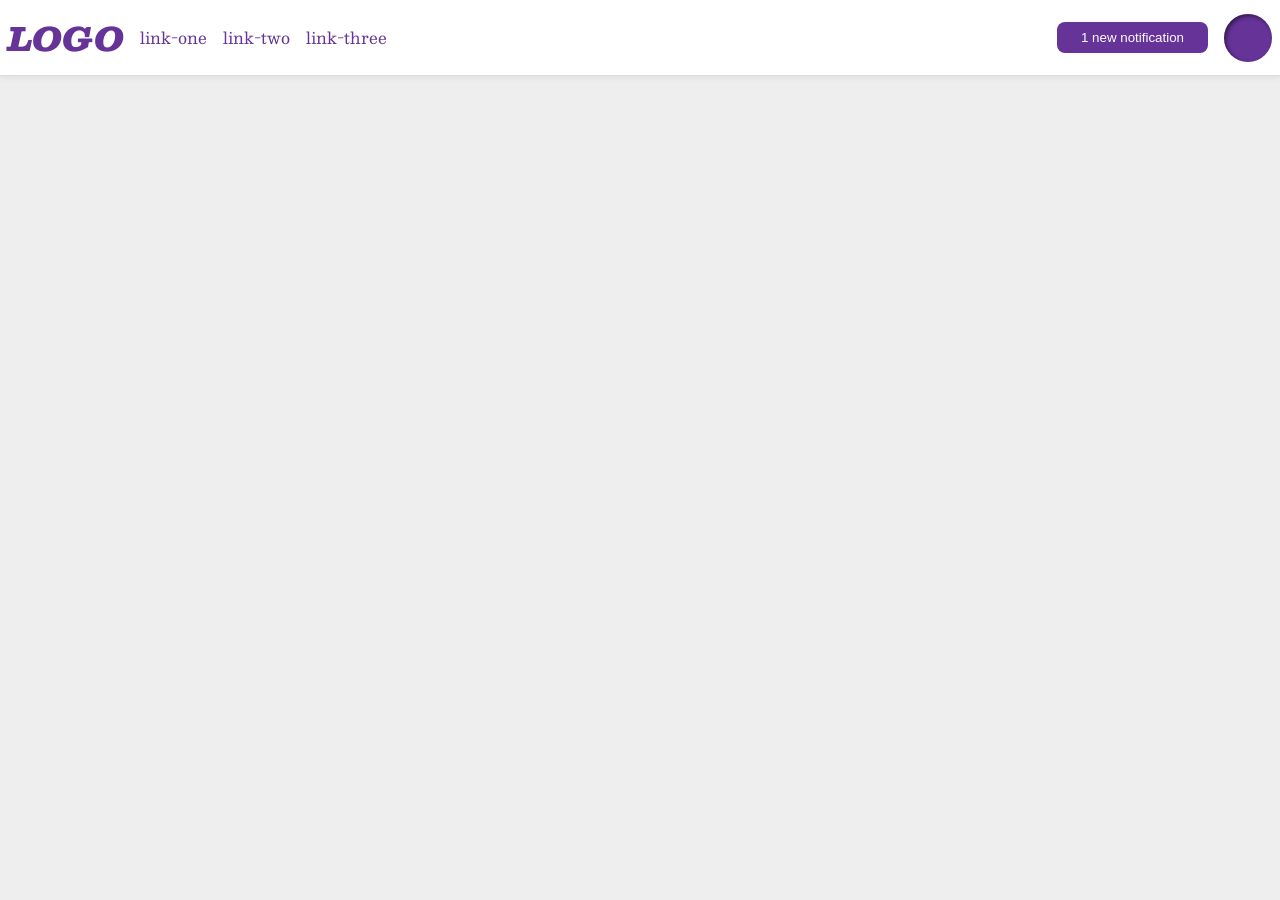
<file: foundations/flex/03-flex-header-2/index.html>
<!DOCTYPE html>
<html lang="en">
  <head>
    <meta charset="UTF-8">
    <meta http-equiv="X-UA-Compatible" content="IE=edge">
    <meta name="viewport" content="width=device-width, initial-scale=1.0">
    <title>Flex Header 2</title>
    <link rel="stylesheet" href="style.css">
  </head>
  <body>
    <div class="header">
      <div class="left-items">
        <div class="logo">
          LOGO
        </div>
        <ul class="links">
          <li><a href="https://google.com">link-one</a></li>
          <li><a href="https://google.com">link-two</a></li>
          <li><a href="https://google.com">link-three</a></li>
        </ul>
      </div>
      <div class="right-items">
        <button class="notifications">
          1 new notification
        </button>
        <div class="profile-image"></div>
      </div>
    </div>
  </body>
</html>
</file>
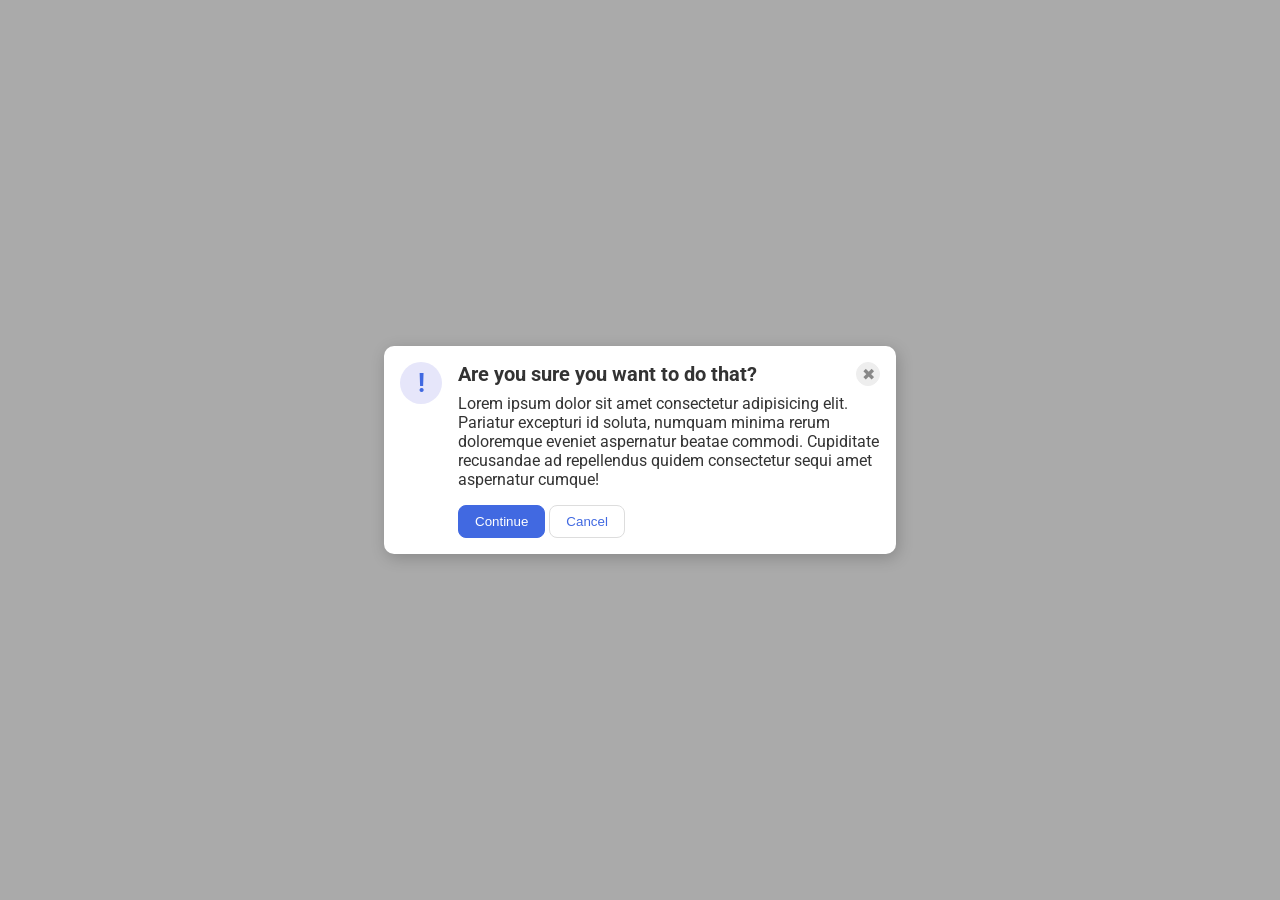
<file: foundations/flex/05-flex-modal/index.html>
<!DOCTYPE html>
<html lang="en">
  <head>
    <meta charset="UTF-8">
    <meta http-equiv="X-UA-Compatible" content="IE=edge">
    <meta name="viewport" content="width=device-width, initial-scale=1.0">
    <link rel="stylesheet" href="style.css">
    <title>Modal</title>
  </head>
  <body>
    <div class="modal">
      <div class="icon">!</div>
      <div class="wrapper">
        <div class="header">
          Are you sure you want to do that?
          <button class="close-button">✖</button>
        </div>
        <div class="text">Lorem ipsum dolor sit amet consectetur adipisicing elit. Pariatur excepturi id soluta, numquam minima rerum doloremque eveniet aspernatur beatae commodi. Cupiditate recusandae ad repellendus quidem consectetur sequi amet aspernatur cumque!</div>
        <button class="continue">Continue</button>
        <button class="cancel">Cancel</button>
      </div>
    </div>
  </body>
</html>
</file>
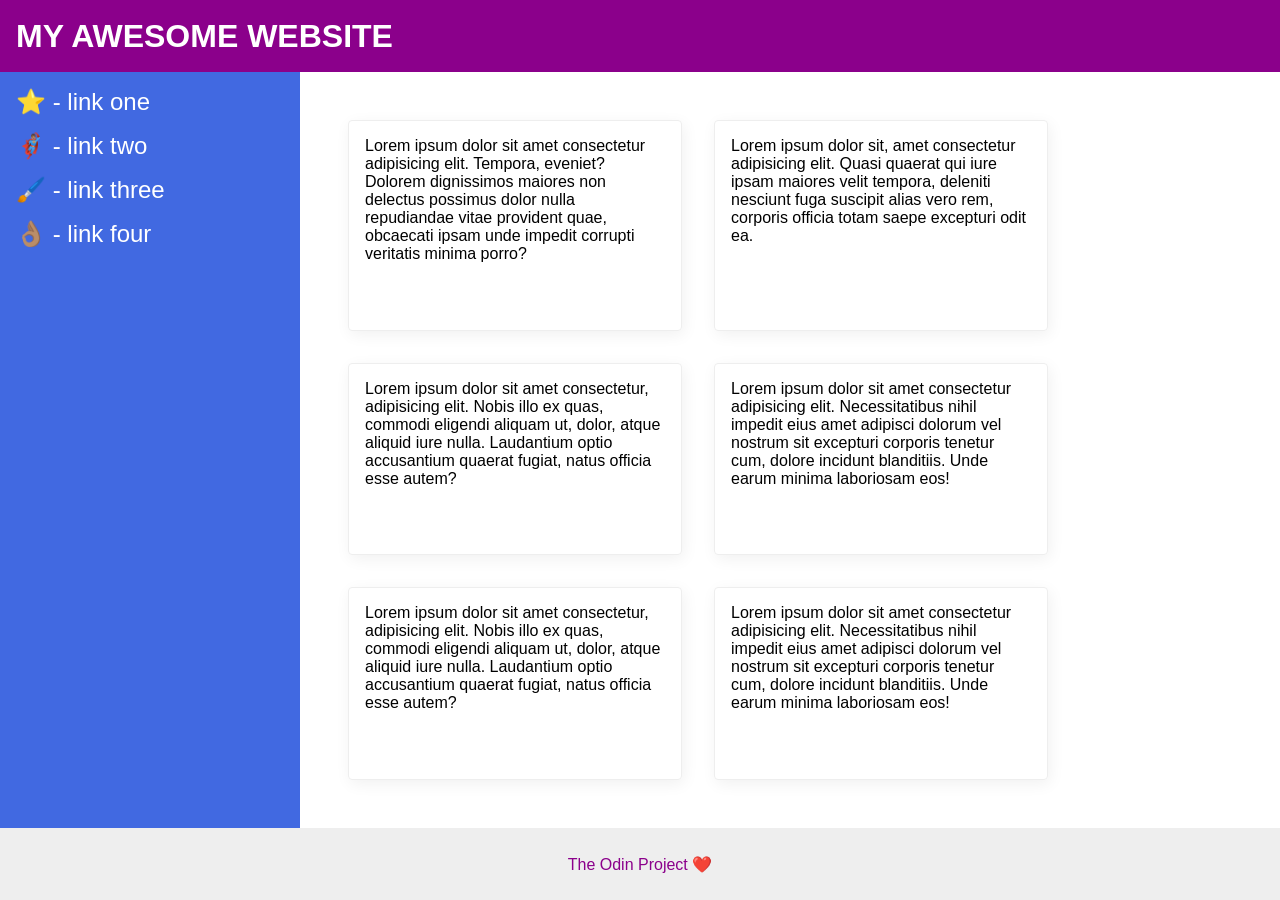
<file: foundations/flex/07-flex-layout-2/index.html>
<!DOCTYPE html>
<html lang="en">
  <head>
    <meta charset="UTF-8">
    <meta http-equiv="X-UA-Compatible" content="IE=edge">
    <meta name="viewport" content="width=device-width, initial-scale=1.0">
    <title>The Holy Grail</title>
    <link rel="stylesheet" href="style.css">
  </head>
  <body>
    <div class="header">
      MY AWESOME WEBSITE
    </div>
    <div class="content-wrapper">
      <div class="sidebar">
        <ul>
          <li><a href="#">⭐ - link one</a></li>
          <li><a href="#">🦸🏽‍♂️ - link two</a></li>
          <li><a href="#">🖌️ - link three</a></li>
          <li><a href="#">👌🏽 - link four</a></li>
        </ul>
      </div>
      <div class="card-wrapper">
        <div class="card">Lorem ipsum dolor sit amet consectetur adipisicing elit. Tempora, eveniet? Dolorem dignissimos maiores non delectus possimus dolor nulla repudiandae vitae provident quae, obcaecati ipsam unde impedit corrupti veritatis minima porro?</div>
        <div class="card">Lorem ipsum dolor sit, amet consectetur adipisicing elit. Quasi quaerat qui iure ipsam maiores velit tempora, deleniti nesciunt fuga suscipit alias vero rem, corporis officia totam saepe excepturi odit ea.</div>
        <div class="card">Lorem ipsum dolor sit amet consectetur, adipisicing elit. Nobis illo ex quas, commodi eligendi aliquam ut, dolor, atque aliquid iure nulla. Laudantium optio accusantium quaerat fugiat, natus officia esse autem?</div>
        <div class="card">Lorem ipsum dolor sit amet consectetur adipisicing elit. Necessitatibus nihil impedit eius amet adipisci dolorum vel nostrum sit excepturi corporis tenetur cum, dolore incidunt blanditiis. Unde earum minima laboriosam eos!</div>
        <div class="card">Lorem ipsum dolor sit amet consectetur, adipisicing elit. Nobis illo ex quas, commodi eligendi aliquam ut, dolor, atque aliquid iure nulla. Laudantium optio accusantium quaerat fugiat, natus officia esse autem?</div>
        <div class="card">Lorem ipsum dolor sit amet consectetur adipisicing elit. Necessitatibus nihil impedit eius amet adipisci dolorum vel nostrum sit excepturi corporis tenetur cum, dolore incidunt blanditiis. Unde earum minima laboriosam eos!</div>
      </div>
    </div>
    <div class="footer">
      The Odin Project ❤️
    </div>
  </body>
</html>
</file>
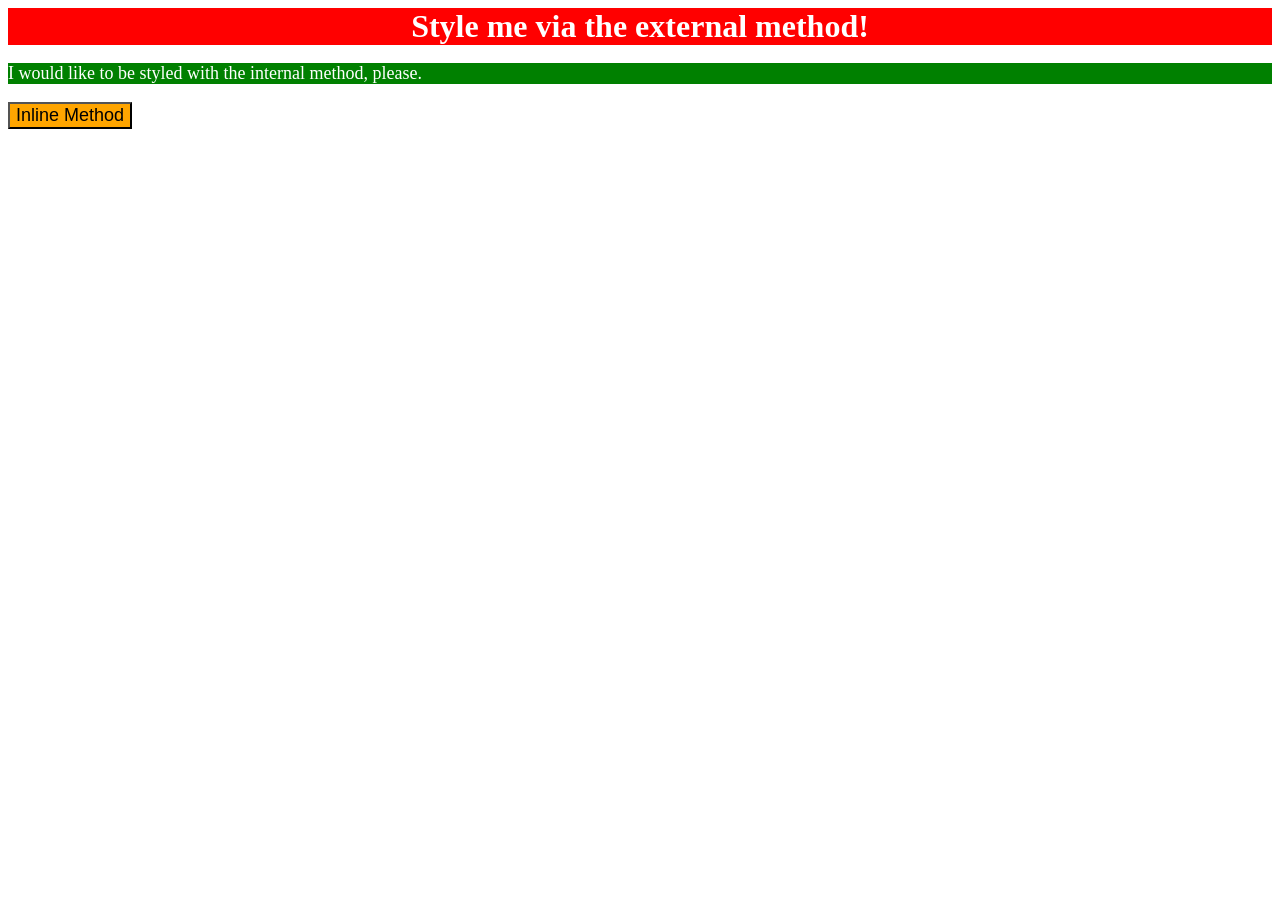
<file: foundations/intro-to-css/01-css-methods/index.html>
<!DOCTYPE html>
<html lang="en">
  <head>
    <link href="styles.css" rel="stylesheet">
    <meta charset="UTF-8">
    <meta http-equiv="X-UA-Compatible" content="IE=edge">
    <meta name="viewport" content="width=device-width, initial-scale=1.0">
    <title>Methods for Adding CSS</title>
    <style>
      p {
        background-color: green;
        color: white;
        font-size: 18px;
      }
    </style>
  </head>
  <body>
    <div>Style me via the external method!</div>
    <p>I would like to be styled with the internal method, please.</p>
    <button style="background-color: orange; font-size: 18px;">Inline Method</button>
  </body>
</html>
</file>
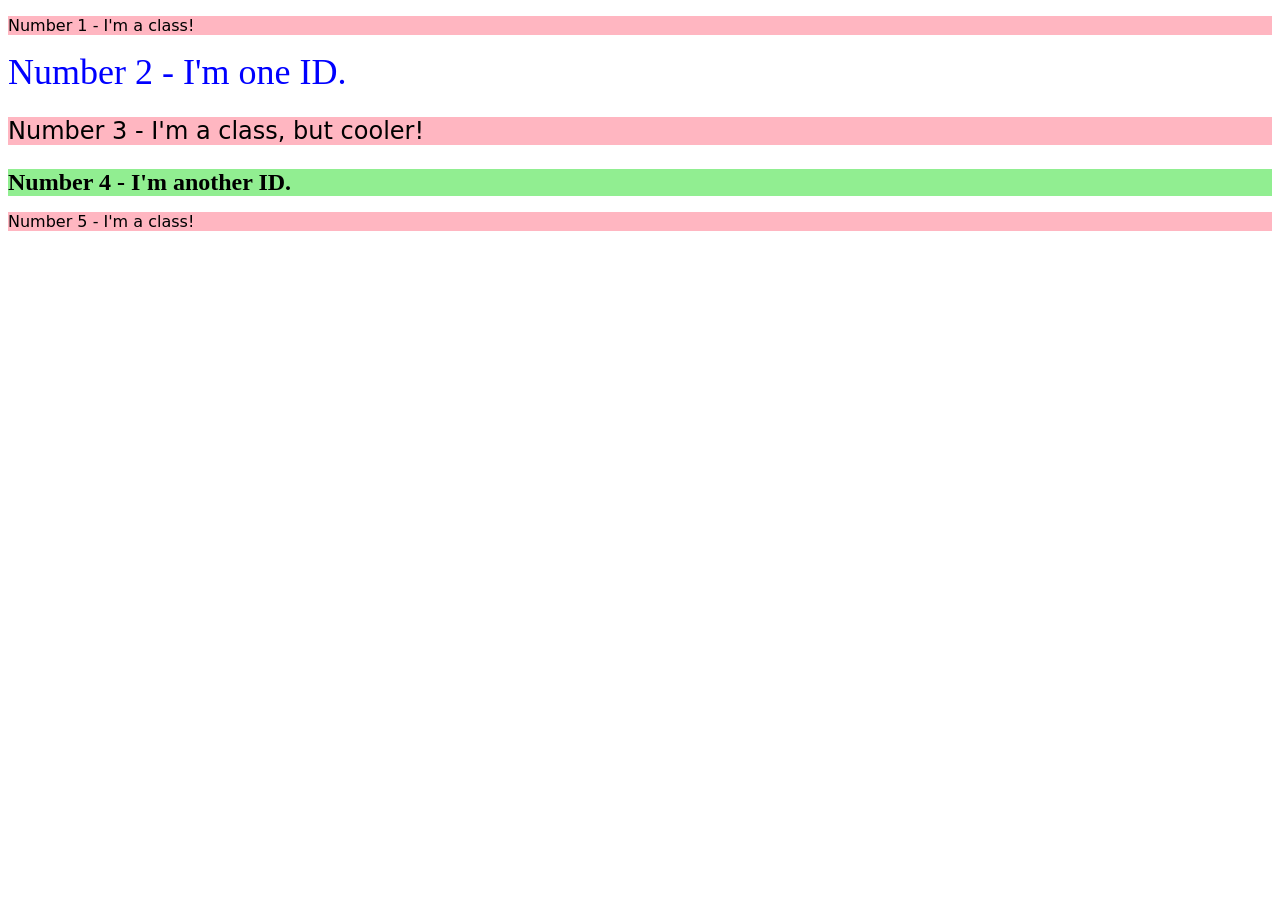
<file: foundations/intro-to-css/02-class-id-selectors/index.html>
<!DOCTYPE html>
<html lang="en">
  <head>
    <meta charset="UTF-8">
    <meta http-equiv="X-UA-Compatible" content="IE=edge">
    <meta name="viewport" content="width=device-width, initial-scale=1.0">
    <title>Class and ID Selectors</title>
    <link rel="stylesheet" href="style.css">
  </head>
  <body>
    <p class="odd">Number 1 - I'm a class!</p>
    <div id="two">Number 2 - I'm one ID.</div>
    <p class="odd font-size">Number 3 - I'm a class, but cooler!</p>
    <div class="font-size" id="four">Number 4 - I'm another ID.</div>
    <p class="odd">Number 5 - I'm a class!</p>
  </body>
</html>
</file>
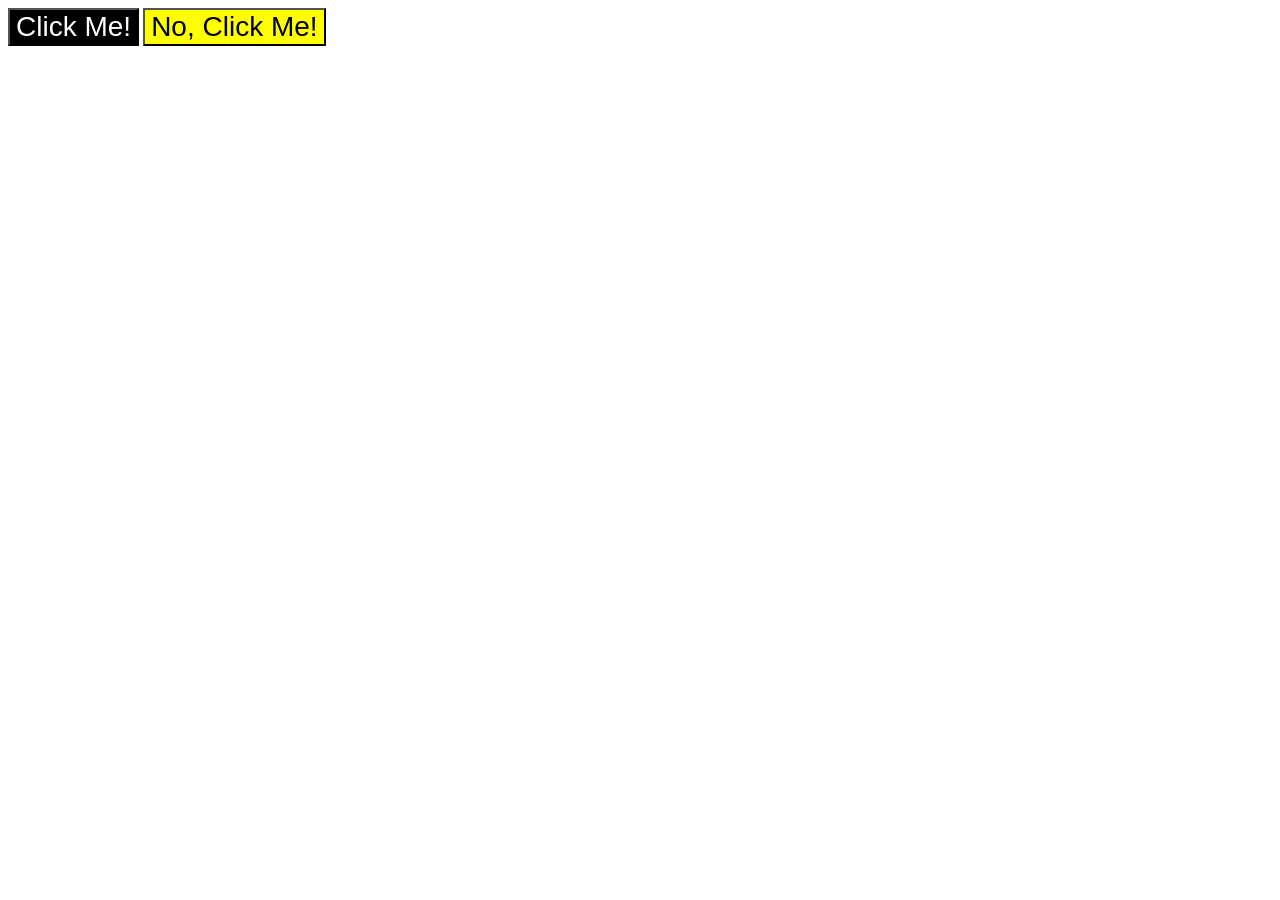
<file: foundations/intro-to-css/03-grouping-selectors/index.html>
<!DOCTYPE html>
<html lang="en">
  <head>
    <meta charset="UTF-8">
    <meta http-equiv="X-UA-Compatible" content="IE=edge">
    <meta name="viewport" content="width=device-width, initial-scale=1.0">
    <title>Grouping Selectors</title>
    <link rel="stylesheet" href="style.css">
  </head>
  <body>
    <button class="left">Click Me!</button>
    <button class="right">No, Click Me!</button>
  </body>
</html>
</file>
<file: foundations/flex/03-flex-header-2/style.css>
/* this is some magical font-importing.  
you'll learn about it later. */
@import url('https://fonts.googleapis.com/css2?family=Besley:ital,wght@0,400;1,900&display=swap');

body {
  margin: 0;
  background: #eee;
  font-family: Besley, serif;
}

.header {
  background: white;
  border-bottom: 1px solid #ddd;
  box-shadow: 0 0 8px rgba(0,0,0,.1);
  display: flex;
  justify-content: space-between;
  padding: 8px;
}

.left-items, .right-items {
  align-items: center;
  display: flex;
  gap: 16px;
}

.profile-image {
  background: rebeccapurple;
  box-shadow: inset 2px 2px 4px rgba(0,0,0,.5);
  border-radius: 50%;
  width: 48px;
  height: 48px;
}

.logo {
  color: rebeccapurple;
  font-size: 32px;
  font-weight: 900;
  font-style: italic;
}

button {
  border: none;
  border-radius: 8px;
  background: rebeccapurple;
  color: white;
  padding: 8px 24px;
}

a {
  /* this removes the line under our links */
  text-decoration: none;
  color: rebeccapurple;
}

ul {
  display: flex;
  gap: 16px;
  list-style-type: none;
  padding: 0;
}
</file>
<file: foundations/flex/05-flex-modal/style.css>
@import url('https://fonts.googleapis.com/css2?family=Roboto:wght@400;700&display=swap');

html, body {
  height: 100%;
}

body {
  font-family: Roboto, sans-serif;
  margin: 0;
  background: #aaa;
  color: #333;
  /* I'll give you this one for free lol */
  display: flex;
  align-items: center;
  justify-content: center;
}

.modal {
  background: white;
  width: 480px;
  border-radius: 10px;
  box-shadow: 2px 4px 16px rgba(0,0,0,.2);
  display: flex;
  padding: 16px;
  gap: 16px;
}

.icon {
  color: royalblue;
  font-size: 26px;
  font-weight: 700;
  background: lavender;
  min-width: 42px;
  height: 42px;
  border-radius: 50%;
  display: flex;
  align-items: center;
  justify-content: center;
}

.header {
  display: flex;
  align-items: center;
  justify-content: space-between;
  font-size: 20px;
  font-weight: bold;
  margin-bottom: 8px;
}

.text {
  margin-bottom: 16px;
}

.close-button {
  background: #eee;
  border-radius: 50%;
  color: #888;
  font-weight: 400;
  font-size: 16px;
  height: 24px;
  min-width: 24px;
  display: flex;
  align-items: center;
  justify-content: center;
  border: 1px solid #eee;
  padding: 0;
}

button {
  cursor: pointer;
  padding: 8px 16px;
  border-radius: 8px;
}

button.continue {
  background: royalblue;
  border: 1px solid royalblue;
  color: white;
}

button.cancel {
  background: white;
  border: 1px solid #ddd;
  color: royalblue;
}
</file>
<file: foundations/flex/07-flex-layout-2/style.css>
body {
  font-family: -apple-system, BlinkMacSystemFont, 'Segoe UI', Roboto, Oxygen, Ubuntu, Cantarell, 'Open Sans', 'Helvetica Neue', sans-serif;
  margin: 0;
  min-height: 100vh;
}

.header {
  height: 72px;
  background: darkmagenta;
  color: white;
}

.footer {
  height: 72px;
  background: #eee;
  color: darkmagenta;
}

.sidebar {
  width: 300px;
  background: royalblue;
  box-sizing: border-box;
}

.card {
  border: 1px solid #eee;
  box-shadow: 2px 4px 16px rgba(0,0,0,.06);
  border-radius: 4px;
}

body {
  display: flex;
  flex-direction: column;
}

.card {
  width: 300px;
  padding: 16px;
}

.card-wrapper {
  display: flex;
  flex: auto;
  flex-wrap: wrap;
  gap: 32px;
  padding: 48px;
}

.content-wrapper {
  display: flex;
  flex: auto;
}

.footer {
  display: flex;
  justify-content: center;
  align-items: center;
}

.header {
  align-items: center;
  display: flex;
  font-size: 32px;
  font-weight: 900;
  padding-left: 16px;
}

.sidebar {
  flex: 0;
  min-width: 300px;
  padding: 16px;
}

.sidebar a {
  color: white;
  font-size: 24px;
  text-decoration: none;
}

.sidebar ul {
  display: flex;
  flex-direction: column;
  gap: 16px;
  list-style-type: none;
  margin: 0;
  padding: 0;
}
</file>
<file: foundations/intro-to-css/01-css-methods/styles.css>
div {
  background-color: red;
  color: white;
  font-size: 32px;
  font-weight: bold;
  text-align: center;
}
</file>
<file: foundations/intro-to-css/02-class-id-selectors/style.css>
#four {
  background-color: hsl(120, 73%, 75%);
  font-weight: 700;
}
.font-size {
  font-size: 24px;
}
.odd {
  background-color: #ffb6c1;
  font-family: Verdana, 'DejaVu Sans', sans-serif;
}
#two {
  color: rgb(0, 0, 255);
  font-size: 36px;
}
</file>
<file: foundations/intro-to-css/03-grouping-selectors/style.css>
.left,
.right {
  font-family: Helvetica, 'Times New Roman', sans-serif;
  font-size: 28px;
}
.left {
  background-color: #000;
  color: #fff;
}
.right {
  background-color: rgb(255, 255, 0);
}
</file>
